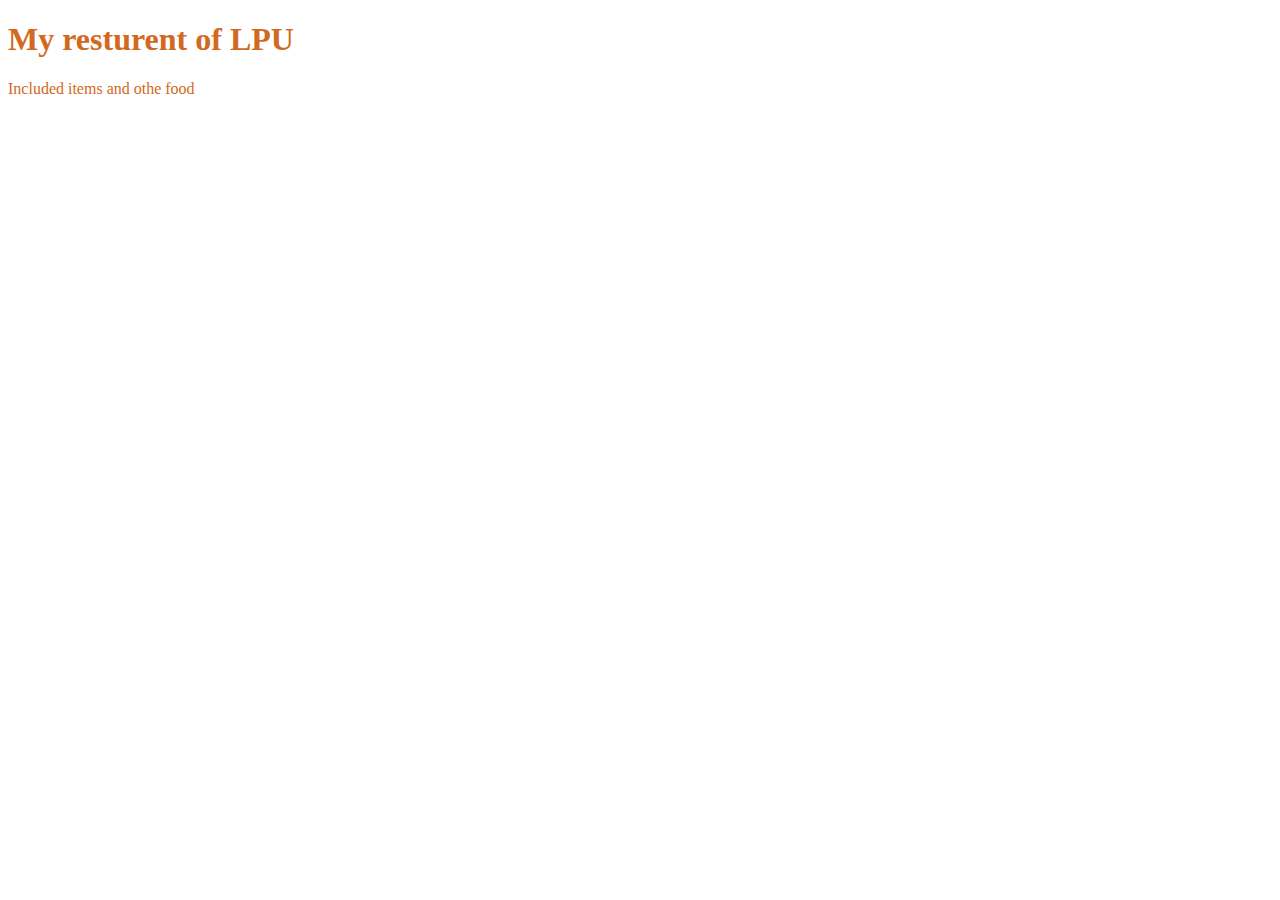
<file: index.html>
<!DOCTYPE html>
<html lang="en">
<head>
    <meta charset="UTF-8">
    <meta name="viewport" content="width=device-width, initial-scale=1.0">
    <title>MY BIRTHDAY</title>
    <style>
        *{
            color:chocolate
        }
    </style>
</head>
<body>
    <h1>
        My resturent of LPU
    </h1>
    <p>Included items and othe food</p>
    </body>
    </html>
</file>
